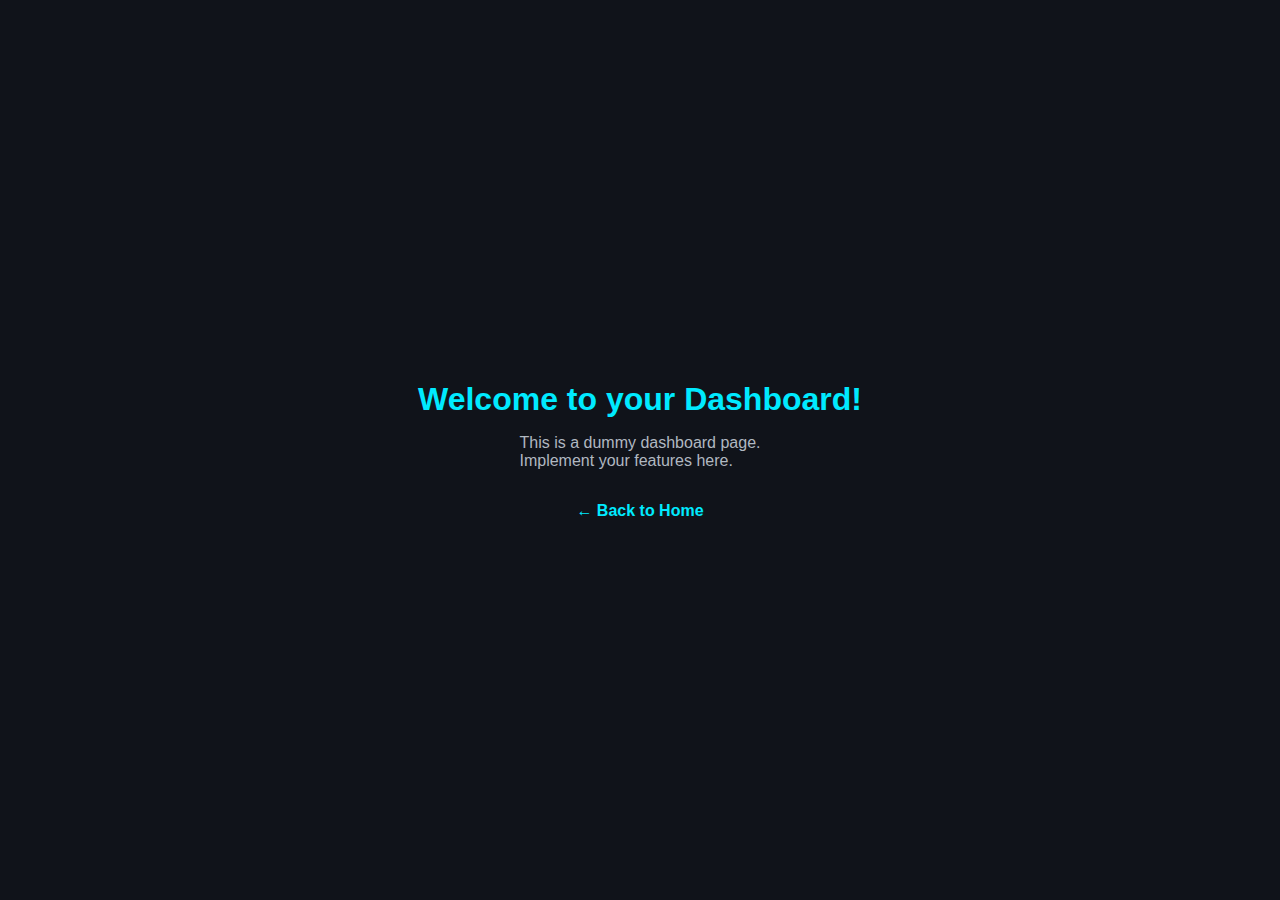
<file: dashboard.html>
<!DOCTYPE html>
<html lang="en">
<head>
  <meta charset="UTF-8">
  <meta name="viewport" content="width=device-width, initial-scale=1.0">
  <title>Dashboard - WRC Exhaust</title>
  <link rel="stylesheet" href="style.css">
</head>
<body style="background:#10131a; color:#f3f4f6; min-height:100vh; display:flex; flex-direction:column; align-items:center; justify-content:center;">
  <h1 style="color:#00eaff; font-family:'Poppins',sans-serif; font-size:2rem;">Welcome to your Dashboard!</h1>
  <p style="margin-top:1rem; color:#b0b8c1;">This is a dummy dashboard page.<br>Implement your features here.</p>
  <a href="index.html" style="margin-top:2rem; color:#00eaff; text-decoration:none; font-weight:600;">&larr; Back to Home</a>
</body>
</html>
</file>
<file: style.css>
/* Reset & Base */
* {
  margin: 0;
  padding: 0;
  box-sizing: border-box;
}
html, body {
  height: 100%;
  font-family: 'Inter', 'Poppins', 'Raleway', Arial, sans-serif;
  background: #10131a;
  color: #f3f4f6;
  scroll-behavior: smooth;
}
body {
  min-height: 100vh;
  display: flex;
  flex-direction: column;
}

/* Navbar */
.navbar {
  width: 100%;
  position: fixed;
  top: 0;
  left: 0;
  background: rgba(16, 19, 26, 0.95);
  display: flex;
  justify-content: space-between;
  align-items: center;
  padding: 1rem 2rem;
  z-index: 1000;
  transition: box-shadow 0.3s, padding 0.3s;
  box-shadow: 0 2px 8px 0 rgba(0,0,0,0.05);
}
.navbar-logo {
  font-family: 'Dash Horizon', 'Poppins', 'Raleway', sans-serif;
  font-size: 1.5rem;
  font-weight: bold;
  letter-spacing: 2px;
  color: #00eaff;
}
.navbar-login-btn {
  background: linear-gradient(90deg, #00eaff 0%, #0072ff 100%);
  color: #10131a;
  border: none;
  padding: 0.6rem 1.5rem;
  border-radius: 30px;
  font-size: 1rem;
  font-weight: 600;
  cursor: pointer;
  transition: background 0.2s, color 0.2s;
}
.navbar-login-btn:hover {
  background: linear-gradient(90deg, #0072ff 0%, #00eaff 100%);
  color: #fff;
}

/* Hero Section */
.hero {
  min-height: 100vh;
  display: flex;
  flex-direction: column;
  justify-content: center;
  align-items: center;
  background: linear-gradient(135deg, #10131a 60%, #0072ff 100%);
  padding-top: 5rem;
  position: relative;
  overflow: hidden;
}
.hero-content {
  text-align: center;
  z-index: 2;
  animation: fadeInUp 1s ease;
}
.hero-title {
  font-family: 'Dash Horizon', 'Poppins', 'Raleway', sans-serif;
  font-size: 2.2rem;
  font-weight: 700;
  color: #fff;
  margin-bottom: 1rem;
  letter-spacing: 1px;
}
.hero-title span {
  color: #00eaff;
}
.hero-subtitle {
  font-size: 1.1rem;
  color: #b0b8c1;
  margin-bottom: 2rem;
}
.cta-btn {
  background: linear-gradient(90deg, #00eaff 0%, #0072ff 100%);
  color: #10131a;
  border: none;
  padding: 0.8rem 2.2rem;
  border-radius: 30px;
  font-size: 1.1rem;
  font-weight: 700;
  cursor: pointer;
  box-shadow: 0 4px 24px 0 rgba(0,114,255,0.15);
  transition: background 0.2s, color 0.2s, transform 0.2s;
}
.cta-btn:hover {
  background: linear-gradient(90deg, #0072ff 0%, #00eaff 100%);
  color: #fff;
  transform: translateY(-2px) scale(1.04);
}
.hero-illustration {
  margin-top: 2.5rem;
  z-index: 1;
}
.hero-illustration img {
  width: 220px;
  max-width: 80vw;
  filter: drop-shadow(0 8px 32px #0072ff55);
  animation: fadeIn 1.5s 0.5s both;
}

/* Features Section */
.features {
  display: flex;
  flex-wrap: wrap;
  justify-content: center;
  gap: 2rem;
  padding: 5rem 1rem 3rem 1rem;
  background: #181c25;
}
.feature {
  background: #13161e;
  border-radius: 18px;
  padding: 2rem 1.5rem;
  min-width: 220px;
  max-width: 320px;
  flex: 1 1 220px;
  text-align: center;
  box-shadow: 0 2px 16px 0 rgba(0,0,0,0.10);
  opacity: 0;
  transform: translateY(40px);
  transition: opacity 0.7s, transform 0.7s;
}
.feature.visible {
  opacity: 1;
  transform: translateY(0);
}
.feature-icon {
  font-size: 2.5rem;
  margin-bottom: 1rem;
}
.feature h3 {
  font-size: 1.2rem;
  color: #00eaff;
  margin-bottom: 0.5rem;
}
.feature p {
  color: #b0b8c1;
  font-size: 1rem;
}

/* Footer */
.footer {
  background: #10131a;
  color: #b0b8c1;
  text-align: center;
  padding: 2rem 1rem 1rem 1rem;
  font-size: 1rem;
  margin-top: auto;
}

/* Modal */
.modal {
  display: none;
  position: fixed;
  z-index: 2000;
  left: 0;
  top: 0;
  width: 100vw;
  height: 100vh;
  overflow: auto;
  background: rgba(16, 19, 26, 0.85);
  justify-content: center;
  align-items: center;
  animation: fadeIn 0.3s;
}
.modal-content {
  background: #181c25;
  margin: auto;
  padding: 2.5rem 2rem 2rem 2rem;
  border-radius: 18px;
  width: 100%;
  max-width: 350px;
  box-shadow: 0 4px 32px 0 rgba(0,0,0,0.18);
  position: relative;
  animation: fadeInUp 0.5s;
}
.close {
  position: absolute;
  right: 1.2rem;
  top: 1.2rem;
  font-size: 1.5rem;
  color: #b0b8c1;
  cursor: pointer;
  transition: color 0.2s;
}
.close:hover {
  color: #00eaff;
}
.modal-content h2 {
  color: #00eaff;
  margin-bottom: 1.5rem;
  text-align: center;
}
.modal-content form {
  display: flex;
  flex-direction: column;
  gap: 1rem;
}
.modal-content input {
  padding: 0.7rem 1rem;
  border-radius: 8px;
  border: 1px solid #23273a;
  background: #23273a;
  color: #fff;
  font-size: 1rem;
  outline: none;
  transition: border 0.2s;
}
.modal-content input:focus {
  border: 1.5px solid #00eaff;
}
.modal-content button {
  background: linear-gradient(90deg, #00eaff 0%, #0072ff 100%);
  color: #10131a;
  border: none;
  padding: 0.7rem 0;
  border-radius: 30px;
  font-size: 1rem;
  font-weight: 700;
  cursor: pointer;
  margin-top: 0.5rem;
  transition: background 0.2s, color 0.2s;
}
.modal-content button:hover {
  background: linear-gradient(90deg, #0072ff 0%, #00eaff 100%);
  color: #fff;
}
.modal-switch {
  text-align: center;
  margin-top: 1rem;
  color: #b0b8c1;
  font-size: 0.95rem;
}
.modal-switch a {
  color: #00eaff;
  text-decoration: none;
  font-weight: 600;
  cursor: pointer;
  transition: color 0.2s;
}
.modal-switch a:hover {
  color: #0072ff;
}

/* Animations */
@keyframes fadeInUp {
  from {
    opacity: 0;
    transform: translateY(40px);
  }
  to {
    opacity: 1;
    transform: translateY(0);
  }
}
@keyframes fadeIn {
  from {
    opacity: 0;
  }
  to {
    opacity: 1;
  }
}

/* Responsive */
@media (max-width: 900px) {
  .features {
    flex-direction: column;
    align-items: center;
    gap: 1.5rem;
  }
}
@media (max-width: 600px) {
  .navbar {
    padding: 0.7rem 1rem;
  }
  .hero-title {
    font-size: 1.3rem;
  }
  .hero-illustration img {
    width: 140px;
  }
  .features {
    padding: 3rem 0.5rem 2rem 0.5rem;
  }
  .feature {
    padding: 1.2rem 0.7rem;
    min-width: 0;
    max-width: 100vw;
  }
  .modal-content {
    padding: 1.5rem 0.7rem 1rem 0.7rem;
    max-width: 95vw;
  }
}

/* Modal Show */
.modal.show {
  display: flex;
}

/* Navbar shrink (bonus) */
.navbar.shrink {
  padding: 0.5rem 1.2rem;
  box-shadow: 0 2px 16px 0 rgba(0,0,0,0.18);
}

/* --- SHOP PAGE STYLES (RAPIH) --- */
.shop-body {
  background: #10131a;
  color: #f3f4f6;
  min-height: 100vh;
  font-family: 'Inter', 'Poppins', 'Raleway', Arial, sans-serif;
}
.shop-header {
  width: 100%;
  display: flex;
  justify-content: space-between;
  align-items: center;
  padding: 1.2rem 2.5rem;
  background: rgba(16, 19, 26, 0.98);
  position: sticky;
  top: 0;
  z-index: 1001;
  box-shadow: 0 2px 8px 0 rgba(0,0,0,0.08);
}
.shop-logo {
  font-family: 'Dash Horizon', 'Poppins', 'Raleway', sans-serif;
  font-size: 2rem;
  color: #00eaff;
  letter-spacing: 2px;
  font-weight: bold;
  margin-right: 2rem;
}
.shop-header-actions {
  display: flex;
  align-items: center;
  gap: 1.5rem;
}
.cart-btn, .logout-btn {
  display: flex;
  align-items: center;
  gap: 0.5rem;
  font-size: 1.1rem;
  font-weight: 600;
  border-radius: 30px;
  padding: 0.5rem 1.5rem;
  border: none;
  cursor: pointer;
  transition: background 0.2s, color 0.2s, box-shadow 0.2s;
}
.cart-btn {
  background: #181c25;
  color: #00eaff;
  box-shadow: 0 2px 8px 0 rgba(0,114,255,0.08);
}
.cart-btn:hover {
  background: #00eaff;
  color: #10131a;
  box-shadow: 0 4px 16px 0 rgba(0,114,255,0.18);
}
.logout-btn {
  background: linear-gradient(90deg, #00eaff 0%, #0072ff 100%);
  color: #10131a;
}
.logout-btn:hover {
  background: linear-gradient(90deg, #0072ff 0%, #00eaff 100%);
  color: #fff;
}

.login-btn {
  background: linear-gradient(90deg, #00eaff 0%, #0072ff 100%);
  color: #10131a;
  border: none;
  padding: 0.5rem 1.5rem;
  border-radius: 30px;
  font-size: 1.1rem;
  font-weight: 600;
  cursor: pointer;
  transition: background 0.2s, color 0.2s;
}

.login-btn:hover {
  background: linear-gradient(90deg, #0072ff 0%, #00eaff 100%);
  color: #fff;
}
#cartCount {
  background: #00eaff;
  color: #10131a;
  border-radius: 50%;
  padding: 0.1rem 0.7rem;
  font-size: 0.95rem;
  font-weight: bold;
  margin-left: 0.2rem;
}

.shop-main {
  max-width: 1200px;
  margin: 0 auto;
  padding: 2.5rem 1rem 2rem 1rem;
}
.shop-search-filter {
  display: flex;
  flex-direction: column;
  gap: 1.5rem;
  margin-bottom: 2.5rem;
  background: #181c25;
  border-radius: 14px;
  padding: 1.5rem 2rem;
  box-shadow: 0 2px 12px 0 rgba(0,0,0,0.08);
  animation: fadeInUp 0.7s;
}

.search-section {
  width: 100%;
}

.shop-search {
  width: 100%;
  padding: 0.8rem 1.3rem;
  border-radius: 10px;
  border: 1.5px solid #23273a;
  background: #23273a;
  color: #fff;
  font-size: 1.08rem;
  outline: none;
  transition: border 0.2s;
}

.shop-search:focus {
  border: 1.5px solid #00eaff;
}

.filter-section {
  display: flex;
  flex-wrap: wrap;
  gap: 1.2rem;
  align-items: flex-end;
  position: relative;
  padding-top: 1rem;
}

.filter-group {
  display: flex;
  flex-direction: column;
  gap: 0.5rem;
  min-width: 160px;
}

.filter-label {
  font-size: 0.95rem;
  color: #b0b8c1;
  font-weight: 600;
  margin-bottom: 0.2rem;
}

.filter-select {
  padding: 0.7rem 1rem;
  border-radius: 8px;
  border: 1.5px solid #23273a;
  background: #23273a;
  color: #fff;
  font-size: 1rem;
  outline: none;
  transition: border 0.2s, background 0.2s;
  cursor: pointer;
}

.filter-select:focus {
  border: 1.5px solid #00eaff;
  background: #2a2f3a;
}

.filter-select option {
  background: #23273a;
  color: #fff;
  padding: 0.5rem;
}

.clear-filters-btn {
  background: #23273a;
  color: #b0b8c1;
  border: 1.5px solid #23273a;
  padding: 0.7rem 1.2rem;
  border-radius: 8px;
  font-size: 1rem;
  font-weight: 600;
  cursor: pointer;
  transition: all 0.2s;
  margin-left: auto;
}

.clear-filters-btn:hover {
  background: #2a2f3a;
  border-color: #00eaff;
  color: #00eaff;
}

/* Active filter indicator */
.filter-select:not([value="all"]) {
  border-color: #00eaff;
  background: #2a2f3a;
}

/* Filter section divider */
.filter-section::before {
  content: '';
  position: absolute;
  top: 0;
  left: 0;
  right: 0;
  height: 1px;
  background: linear-gradient(90deg, transparent, #23273a, transparent);
}

/* Results info */
.results-info {
  margin-bottom: 1.5rem;
  padding: 0.5rem 0;
}

#resultsCount {
  color: #b0b8c1;
  font-size: 1rem;
  font-weight: 500;
}
.shop-products {
  display: grid;
  grid-template-columns: repeat(auto-fit, minmax(260px, 1fr));
  gap: 2.2rem;
  animation: fadeIn 1s;
}
.shop-product-card {
  background: #181c25;
  border-radius: 18px;
  box-shadow: 0 2px 16px 0 rgba(0,0,0,0.10);
  padding: 1.5rem 1rem 1.2rem 1rem;
  display: flex;
  flex-direction: column;
  align-items: center;
  transition: transform 0.18s, box-shadow 0.18s;
  opacity: 0;
  transform: translateY(40px);
  animation: fadeInUp 0.7s both;
  min-height: 340px;
  position: relative;
}
.shop-product-card.visible {
  opacity: 1;
  transform: translateY(0);
}
.shop-product-card:hover {
  box-shadow: 0 8px 32px 0 rgba(0,114,255,0.18);
  transform: translateY(-4px) scale(1.03);
}
.shop-product-img {
  width: 120px;
  height: 120px;
  background: #23273a;
  border-radius: 14px;
  margin-bottom: 1.1rem;
  display: flex;
  align-items: center;
  justify-content: center;
  font-size: 2.5rem;
  color: #00eaff;
  box-shadow: 0 2px 8px 0 rgba(0,0,0,0.10);
  overflow: hidden;
}
.shop-product-img img {
  width: 100%;
  height: 100%;
  object-fit: cover;
  border-radius: 12px;
  display: block;
}
.shop-product-name {
  font-size: 1.13rem;
  font-weight: 700;
  color: #fff;
  margin-bottom: 0.5rem;
  text-align: center;
  min-height: 2.5em;
  display: flex;
  align-items: center;
  justify-content: center;
}
.shop-product-price {
  color: #00eaff;
  font-size: 1.08rem;
  font-weight: 600;
  margin-bottom: 1.1rem;
}
.add-cart-btn {
  background: linear-gradient(90deg, #00eaff 0%, #0072ff 100%);
  color: #10131a;
  border: none;
  border-radius: 30px;
  padding: 0.7rem 1.7rem;
  font-size: 1.05rem;
  font-weight: 700;
  cursor: pointer;
  transition: background 0.2s, color 0.2s, transform 0.2s;
  margin-top: auto;
}
.add-cart-btn:hover {
  background: linear-gradient(90deg, #0072ff 0%, #00eaff 100%);
  color: #fff;
  transform: translateY(-2px) scale(1.04);
}

/* Cart Modal Sidebar */
.cart-modal {
  display: none;
  position: fixed;
  top: 0;
  right: 0;
  width: 370px;
  max-width: 95vw;
  height: 100vh;
  background: #181c25;
  box-shadow: -4px 0 32px 0 rgba(0,0,0,0.18);
  z-index: 2002;
  animation: slideInRight 0.4s;
}
.cart-modal.show {
  display: block;
  animation: slideInRight 0.4s;
}
.cart-modal-content {
  display: flex;
  flex-direction: column;
  height: 100%;
  padding: 1.5rem 1.2rem 1.2rem 1.2rem;
}
.cart-modal-header {
  display: flex;
  align-items: center;
  justify-content: space-between;
  margin-bottom: 1.2rem;
  border-bottom: 1px solid #23273a;
  padding-bottom: 0.7rem;
}
.cart-modal-header h2 {
  color: #00eaff;
  font-size: 1.3rem;
  font-weight: 700;
}
.close-cart {
  font-size: 1.7rem;
  color: #b0b8c1;
  cursor: pointer;
  transition: color 0.2s;
}
.close-cart:hover {
  color: #00eaff;
}
.cart-items {
  flex: 1 1 auto;
  overflow-y: auto;
  margin-bottom: 1.2rem;
  padding-right: 0.2rem;
}
.cart-item {
  display: flex;
  align-items: center;
  justify-content: space-between;
  background: #23273a;
  border-radius: 10px;
  padding: 0.7rem 1rem;
  margin-bottom: 0.8rem;
  gap: 0.7rem;
  box-shadow: 0 1px 4px 0 rgba(0,0,0,0.08);
}
.cart-item-info {
  flex: 1 1 auto;
}
.cart-item-name {
  color: #fff;
  font-size: 1rem;
  font-weight: 600;
}
.cart-item-price {
  color: #00eaff;
  font-size: 0.98rem;
  font-weight: 600;
}
.remove-cart-btn {
  background: none;
  border: none;
  color: #ff4d4f;
  font-size: 1.3rem;
  cursor: pointer;
  margin-left: 0.5rem;
  transition: color 0.2s;
}
.remove-cart-btn:hover {
  color: #ff7875;
}
.cart-modal-footer {
  margin-top: auto;
  text-align: right;
  padding-top: 0.7rem;
  border-top: 1px solid #23273a;
}
.checkout-btn {
  background: linear-gradient(90deg, #00eaff 0%, #0072ff 100%);
  color: #10131a;
  border: none;
  border-radius: 30px;
  padding: 0.7rem 1.5rem;
  font-size: 1rem;
  font-weight: 700;
  cursor: pointer;
  opacity: 1;
  transition: background 0.2s, color 0.2s, cursor 0.2s, opacity 0.2s;
}
.checkout-btn:disabled {
  opacity: 0.7;
  cursor: not-allowed;
}

@keyframes slideInRight {
  from {
    transform: translateX(100%);
    opacity: 0;
  }
  to {
    transform: translateX(0);
    opacity: 1;
  }
}

/* Responsive Shop (RAPIH) */
@media (max-width: 900px) {
  .shop-main {
    padding: 1.2rem 0.2rem 1.2rem 0.2rem;
  }
  .shop-header {
    padding: 0.7rem 1rem;
  }
  .shop-search-filter {
    padding: 1rem 0.7rem;
  }
  .filter-section {
    flex-direction: column;
    align-items: stretch;
    gap: 1rem;
  }
  .filter-group {
    min-width: auto;
  }
  .clear-filters-btn {
    margin-left: 0;
    align-self: flex-start;
  }
}
@media (max-width: 600px) {
  .shop-header {
    flex-direction: column;
    align-items: flex-start;
    gap: 0.7rem;
  }
  .cart-modal {
    width: 100vw;
    max-width: 100vw;
  }
  .shop-products {
    gap: 1.1rem;
  }
  .shop-product-card {
    padding: 1rem 0.5rem 0.8rem 0.5rem;
  }
  .shop-search-filter {
    padding: 0.7rem 0.2rem;
  }
}

.notification {
  position: fixed;
  top: 2.5rem;
  left: 50%;
  transform: translateX(-50%);
  background: #23273a;
  color: #00eaff;
  padding: 1rem 2.2rem;
  border-radius: 12px;
  font-size: 1.08rem;
  font-weight: 600;
  box-shadow: 0 4px 24px 0 rgba(0,114,255,0.12);
  z-index: 3000;
  display: flex;
  align-items: center;
  gap: 0.7rem;
  opacity: 0;
  pointer-events: none;
  transition: opacity 0.4s, top 0.4s;
}
.notification.show {
  opacity: 1;
  pointer-events: auto;
  top: 4.5rem;
}
.notification-success {
  background: #181c25;
  color: #00eaff;
  border-left: 5px solid #00eaff;
}

/* Scroll to Top Button */
#scrollToTopBtn {
  display: none;
  position: fixed;
  right: 2rem;
  bottom: 2.5rem;
  z-index: 2003;
  background: linear-gradient(90deg, #00eaff 0%, #0072ff 100%);
  color: #10131a;
  border: none;
  border-radius: 50%;
  width: 48px;
  height: 48px;
  box-shadow: 0 4px 24px 0 rgba(0,114,255,0.18);
  font-size: 2rem;
  cursor: pointer;
  align-items: center;
  justify-content: center;
  transition: opacity 0.3s, visibility 0.3s, background 0.2s;
  opacity: 0;
  visibility: hidden;
  outline: none;
  pointer-events: auto;
}
#scrollToTopBtn:focus {
  box-shadow: 0 0 0 3px #00eaff55;
}
#scrollToTopBtn.show {
  opacity: 1;
  visibility: visible;
  display: flex;
}
#scrollToTopBtn span {
  display: inline-block;
  transform: translateY(2px);
}
@media (max-width: 600px) {
  #scrollToTopBtn {
    right: 1rem;
    bottom: 1.2rem;
    width: 38px;
    height: 38px;
    font-size: 1.3rem;
  }
}

@media (max-width: 400px) {
  .shop-products {
    grid-template-columns: 1fr;
  }
  .shop-product-card {
    min-width: 0;
    padding: 0.7rem 0.2rem 0.7rem 0.2rem;
  }
  .input-group button {
    min-width: 44px;
    min-height: 44px;
  }
}

@media (max-width: 600px) {
  .add-cart-btn, .buy-btn, .cart-btn, .logout-btn, .login-btn {
    min-height: 44px;
    font-size: 1rem;
    margin-bottom: 0.5rem;
  }
  .filter-row button, .filter-row select {
    min-height: 44px;
    font-size: 1rem;
  }
  .cart-modal-content {
    max-height: 95vh;
    overflow-y: auto;
  }
}

button:focus, a:focus, input:focus, select:focus {
  outline: 2px solid #00eaff;
  outline-offset: 2px;
  box-shadow: 0 0 0 2px #00eaff55;
}

/* Tambahan styling untuk form review */
.add-comment-section {
  max-width: 1100px;
  margin: 2rem auto 2.5rem auto;
  background: #181c25;
  border-radius: 18px;
  box-shadow: 0 4px 32px 0 rgba(0,0,0,0.18);
  padding: 2rem 2rem 1.5rem 2rem;
}
.add-comment-title {
  font-size: 1.3rem;
  font-weight: 700;
  color: #00eaff;
  margin-bottom: 1.2rem;
}
.comment-form {
  display: flex;
  flex-direction: column;
  gap: 1.2rem;
}
.comment-form .form-group {
  margin-bottom: 1.1rem;
}
.comment-form label,
.comment-form .rating-label {
  font-size: 1rem;
  color: #b0b8c1;
  font-weight: 600;
  margin-bottom: 0.4rem;
  display: block;
}
.rating-stars {
  display: flex;
  align-items: center;
  gap: 0.5rem;
  margin-bottom: 0.3rem;
}
.rating-star {
  font-size: 1.5rem;
  color: #23273a;
  cursor: pointer;
  transition: color 0.2s, transform 0.2s;
}
.rating-star.active,
.rating-star:hover {
  color: #FFD600;
  transform: scale(1.15);
}
.rating-text {
  margin-left: 0.7rem;
  color: #b0b8c1;
  font-size: 1rem;
}
.comment-form textarea.form-input,
.comment-form input.form-input {
  width: 100%;
  min-width: 0;
  max-width: 700px;
  min-height: 90px;
  background: #23273a;
  color: #f3f4f6;
  border: 1.5px solid #23273a;
  border-radius: 10px;
  padding: 0.9rem 1.2rem;
  font-size: 1.05rem;
  resize: vertical;
  transition: border 0.2s;
  box-sizing: border-box;
}
.comment-form textarea.form-input:focus,
.comment-form input.form-input:focus {
  border: 1.5px solid #00eaff;
  outline: none;
}
.character-count {
  font-size: 0.92rem;
  color: #b0b8c1;
  margin-top: 0.2rem;
  text-align: right;
}
.character-count.near-limit {
  color: #FFD600;
}
.character-count.at-limit {
  color: #ff4d4f;
}
.image-upload-area {
  background: #23273a;
  border: 1.5px dashed #3a3f4a;
  border-radius: 10px;
  padding: 1.2rem 1rem;
  text-align: center;
  color: #b0b8c1;
  cursor: pointer;
  transition: border-color 0.2s, background 0.2s;
  margin-bottom: 0.5rem;
}
.image-upload-area.dragover {
  border-color: #00eaff;
  background: #1a1e2a;
}
.upload-icon {
  font-size: 2rem;
  margin-bottom: 0.3rem;
}
.upload-text {
  font-size: 1rem;
  margin-bottom: 0.2rem;
}
.upload-subtext {
  font-size: 0.85rem;
  color: #b0b8c1;
}
.image-preview-grid {
  display: flex;
  gap: 0.7rem;
  flex-wrap: wrap;
  margin-top: 0.5rem;
}
.image-preview-item {
  position: relative;
  width: 70px;
  height: 70px;
  border-radius: 8px;
  overflow: hidden;
  background: #23273a;
  border: 1px solid #3a3f4a;
  display: flex;
  align-items: center;
  justify-content: center;
}
.image-preview-item img {
  width: 100%;
  height: 100%;
  object-fit: cover;
  border-radius: 8px;
}
.image-remove-btn {
  position: absolute;
  top: 2px;
  right: 2px;
  background: #ff4d4f;
  color: #fff;
  border: none;
  border-radius: 50%;
  width: 20px;
  height: 20px;
  font-size: 1rem;
  cursor: pointer;
  display: flex;
  align-items: center;
  justify-content: center;
  z-index: 2;
  transition: background 0.2s;
}
.image-remove-btn:hover {
  background: #ff7875;
}
.comment-form .form-actions {
  display: flex;
  gap: 1.2rem;
  margin-top: 1.2rem;
}
.submit-btn, .cancel-btn {
  background: linear-gradient(90deg, #00eaff 0%, #0072ff 100%);
  color: #10131a;
  border: none;
  border-radius: 30px;
  padding: 0.7rem 2.2rem;
  font-size: 1.08rem;
  font-weight: 700;
  cursor: pointer;
  transition: background 0.2s, color 0.2s;
}
.submit-btn:hover, .cancel-btn:hover {
  background: linear-gradient(90deg, #0072ff 0%, #00eaff 100%);
  color: #fff;
}
.cancel-btn {
  background: #23273a;
  color: #b0b8c1;
  border: 1.5px solid #3a3f4a;
  transition: background 0.2s, color 0.2s, border 0.2s;
}
.cancel-btn:hover {
  background: #23273a;
  color: #00eaff;
  border: 1.5px solid #00eaff;
}
.success-message {
  color: #10b981;
  font-size: 1.1rem;
  font-weight: 600;
  margin-bottom: 1.2rem;
  text-align: center;
}
@media (max-width: 900px) {
  .add-comment-section {
    margin: 2rem 0.5rem 2.5rem 0.5rem;
    padding: 1.5rem 0.7rem 1rem 0.7rem;
  }
  .comment-form textarea.form-input,
  .comment-form input.form-input {
    max-width: 100%;
  }
}
@media (max-width: 600px) {
  .add-comment-section {
    margin: 1.2rem 0.2rem 1.5rem 0.2rem;
    padding: 1rem 0.2rem 0.7rem 0.2rem;
  }
  .comment-form .form-actions {
    flex-direction: column;
    gap: 0.7rem;
  }
  .submit-btn, .cancel-btn {
    width: 100%;
    padding: 0.7rem 0;
  }
  .image-preview-item {
    width: 54px;
    height: 54px;
  }
}
</file>
